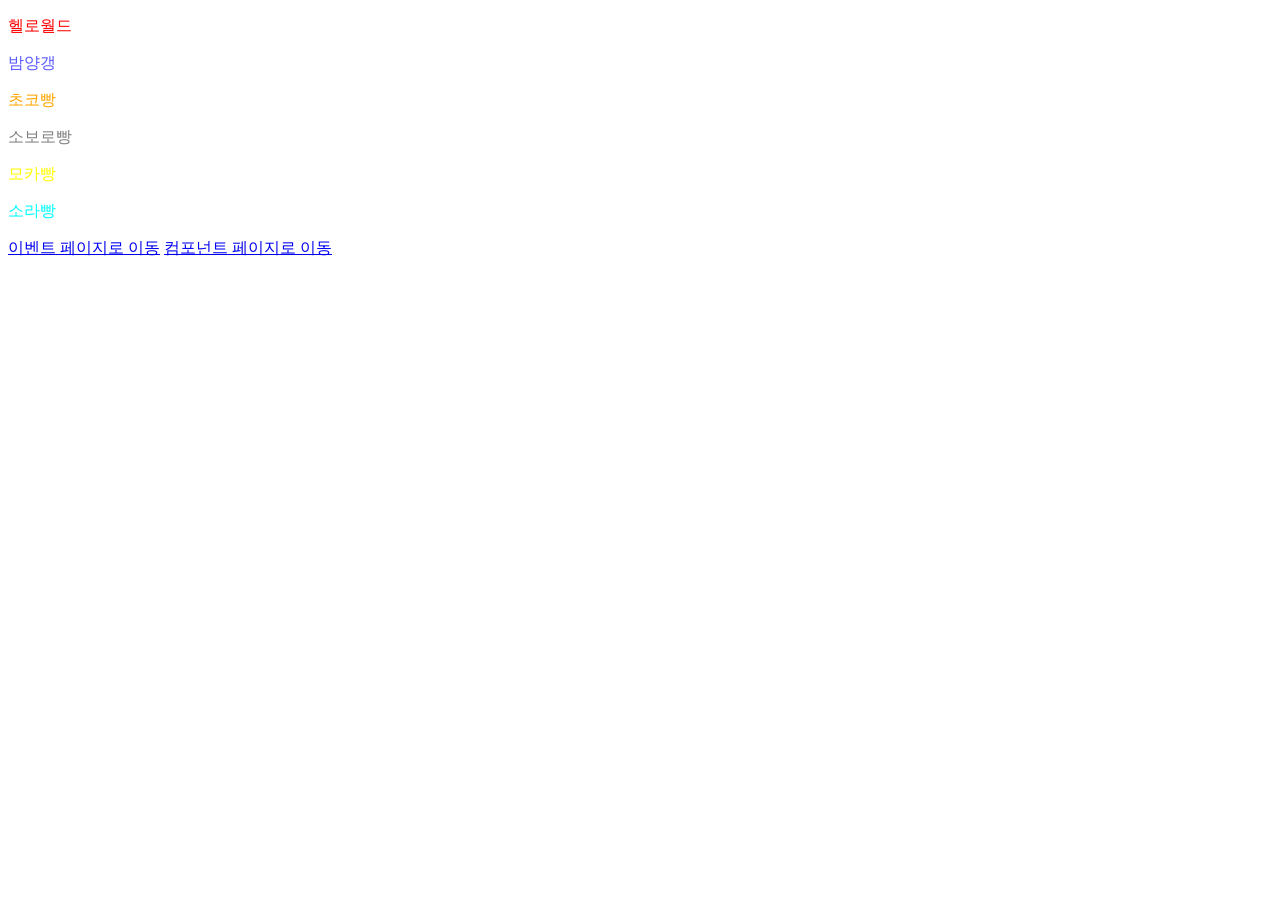
<file: index.html>
<!DOCTYPE html>
<html lang="en">
<head>
  <meta charset="UTF-8">
  <meta name="viewport" content="width=device-width, initial-scale=1.0">
  <link rel="stylesheet" href="style.css">
  <title>Document</title>
  <style>
    p {color: red;}
    .a {color: #5858ff;}
    .a:hover {opacity: .5;}
  </style>
</head>
<body>
  <p>헬로월드</p>
  <p class="a">밤양갱</p>
  <p class="b">초코빵</p>
  <p class="c">소보로빵</p>
  <p class="d">모카빵</p>
  <p style="color: cyan">소라빵</p>
  <a href="event.html">이벤트 페이지로 이동</a>
  <a href="components.html">컴포넌트 페이지로 이동</a>
  <script>
    console.log('하이')
    document.getElementsByClassName('c')[0].style.color = 'gray';
  </script>
  <script src="script.js"></script>
</body>
</html>
</file>
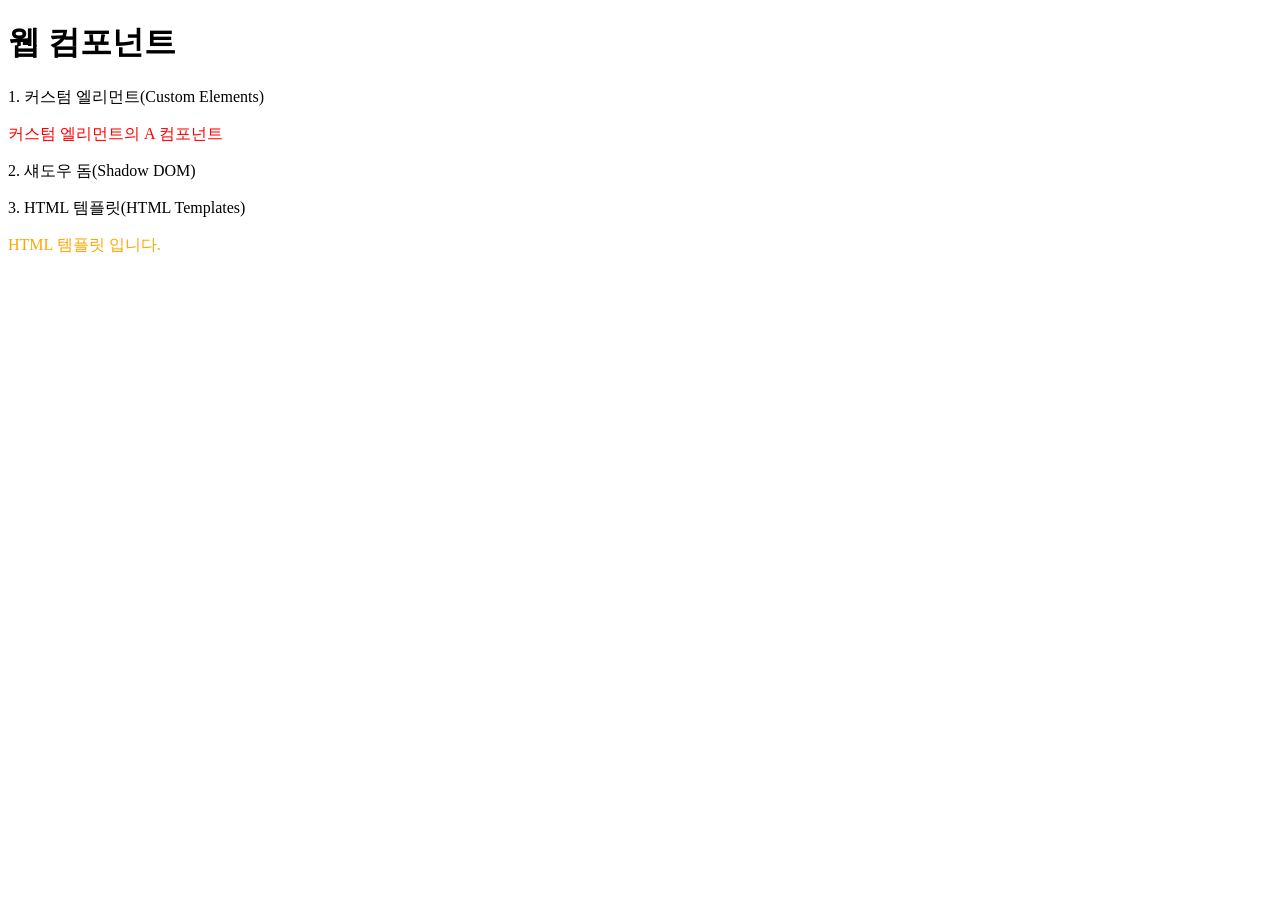
<file: components.html>
<!DOCTYPE html>
<html lang="en">
<head>
  <meta charset="UTF-8">
  <meta name="viewport" content="width=device-width, initial-scale=1.0">
  <title>Document</title>
</head>
<body>
  <h1>웹 컴포넌트</h1>
  <div>
    <p>1. 커스텀 엘리먼트(Custom Elements)</p>
    <component-a></component-a>
  </div>
  <div>
    <p>2. 섀도우 돔(Shadow DOM)</p>
    <p id="shadowDomId"></p>
  </div>
  <div>
    <p>3. HTML 템플릿(HTML Templates)</p>
    <p id="pasteTp" style="color: orange;"></p>
    <template id="tp">HTML 템플릿 입니다.</template>
  </div>
  <script>
    // [3]
    let tp = document.getElementById('tp');
    let pasteTp = document.getElementById('pasteTp');

    const cloneTp = tp.content.cloneNode(true);
    pasteTp.appendChild(cloneTp);

    // [2] 
    let shadow = document.getElementById('shadowDomId');
    shadow.attachShadow({ mode: 'open' });
    shadow.innerHTML = `<p style='color: blue'>섀도우 돔</p>`;

    // [1] 커스텀 엘리먼트
    class ComponentA extends HTMLElement {
      connectedCallback() {
        this.setAttribute('id', 'a');
        this.innerHTML = `
          <p style='color: red'>커스텀 엘리먼트의 A 컴포넌트</p>
        `;
      }
    }

    customElements.define('component-a', ComponentA);
  </script>
</body>
</html>
</file>
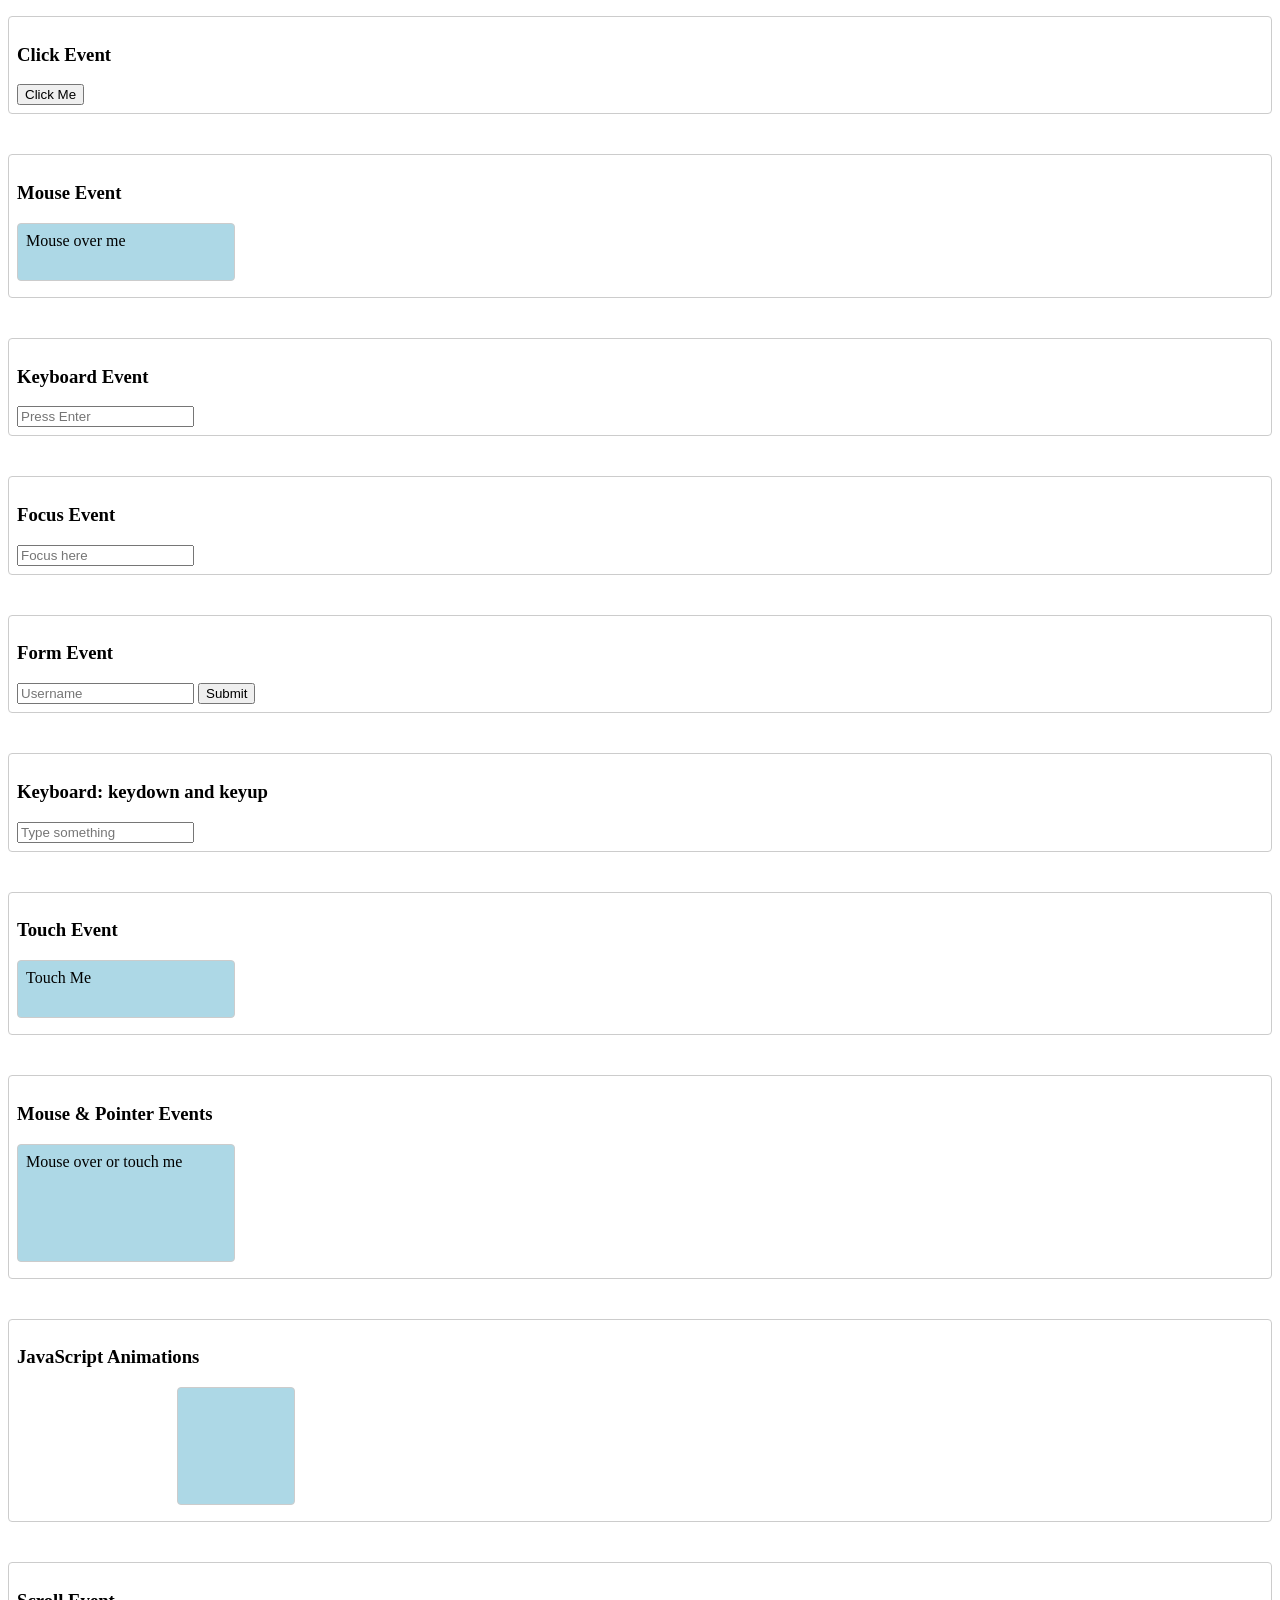
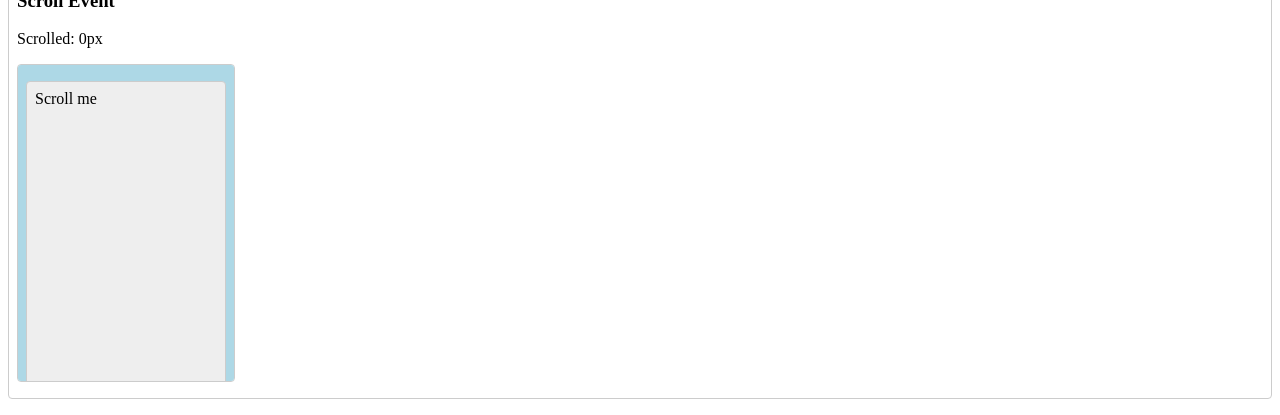
<file: event.html>
<!DOCTYPE html>
<html lang="en">
<head>
  <meta charset="UTF-8">
  <meta name="viewport" content="width=device-width, initial-scale=1.0">
  <title>Document</title>
  <style>
    body {display: flex; flex-direction: column; gap: 24px;}
    div {margin: 8px 0; padding: 8px;border: 1px solid #ccc;border-radius: 4px;}
  </style>
</head>
<body>
  <div>
    <h3>Click Event</h3>
    <button id="myButton">Click Me</button>
  </div>

  <div>
    <h3>Mouse Event</h3>
    <div id="myDiv" style="width: 200px; height: 40px; background-color: lightblue;">Mouse over me</div>
  </div>

  <div>
    <h3>Keyboard Event</h3>
    <input type="text" id="myInput" placeholder="Press Enter">
  </div>

  <div>
    <h3>Focus Event</h3>
    <input type="text" id="focusInput" placeholder="Focus here">
  </div>
  
  <div>
    <h3>Form Event</h3>
    <form id="myForm">
      <input type="text" name="username" placeholder="Username">
      <button type="submit">Submit</button>
    </form>
  </div>
  
  <div>
    <h3>Keyboard: keydown and keyup</h3>
    <input type="text" id="keyboardInput" placeholder="Type something">
  </div>
  
  <div>
    <h3>Touch Event</h3>
    <div id="myTouchArea" style="width: 200px; height: 40px; background-color: lightblue;">Touch Me</div>
  </div>
  
  <div>
    <h3>Mouse & Pointer Events</h3>
    <div id="mousePointerDiv" style="width: 200px; height: 100px; background-color: lightblue;">Mouse over or touch me</div>
  </div>
  
  <div>
    <h3>JavaScript Animations</h3>
    <div id="animationDiv" style="width: 100px; height: 100px; background-color: lightblue; position: relative;"></div>
  </div>
  
  
  <div>
    <h3 id="scrollHeader" data-px="">Scroll Event</h3>
    <p id="scrollValue">Scrolled: 0px</p>
    <div id="myScrollDiv" style="width: 200px; height: 300px; background-color: lightblue; overflow: auto;">
      <div style="height: 600px; background-color: #eee;">
        Scroll me
      </div>
    </div>
  </div>

  <script>
    // 클릭
    document.getElementById('myButton').addEventListener('click', function() {
      console.log('click');
    });

    // 박스 안에 마우스가 들어왔을 때
    document.getElementById('myDiv').addEventListener('mouseover', function() {
      this.style.backgroundColor = 'black';
      this.style.color = 'white';
      console.log('mouseover');
    });

    // 박스 안에 마우스가 나갔을 때 컬러 변경
    document.getElementById('myDiv').addEventListener('mouseout', function() {
      this.style.backgroundColor = 'white';
      this.style.color = 'black';
    });

    // 커서가 인풋에 활성화 되어있을 때 엔터를 입력하면 발생하는 이벤트
    document.getElementById('myInput').addEventListener('keydown', function(e) {
      if (e.key === 'Enter') {
        console.log('Enter');
      }
    });

    // Focus Event
    document.getElementById("focusInput").addEventListener("focus", function() {
      this.style.backgroundColor = "#0000ff";
      this.style.color = "#fff";
    });

    document.getElementById("focusInput").addEventListener("blur", function() {
      this.style.backgroundColor = "white";
    });

    // Form Event
    document.getElementById("myForm").addEventListener("submit", function(event) {
      event.preventDefault();
      var username = this.elements["username"].value;
      console.log("Form submitted by: " + username);
    });

    // Keyboard: keydown and keyup
    document.getElementById("keyboardInput").addEventListener("keydown", function(event) {
      console.log("Key down: " + event.key);
    });

    document.getElementById("keyboardInput").addEventListener("keyup", function(event) {
      console.log("Key up: " + event.key);
    });

    // Touch Event
    document.getElementById("myTouchArea").addEventListener("touchstart", function(event) {
      console.log("Touch started!");
    });

    document.getElementById("myTouchArea").addEventListener("touchend", function(event) {
      console.log("Touch ended!");
    });

    // Mouse & Pointer Events
    document.getElementById("mousePointerDiv").addEventListener("pointerover", function() {
      this.style.backgroundColor = "lightgreen";
      console.log("Pointer over");
    });

    document.getElementById("mousePointerDiv").addEventListener("pointerout", function() {
      this.style.backgroundColor = "lightblue";
      console.log("Pointer out");
    });

    // JavaScript Animations
    let animationDiv = document.getElementById("animationDiv");
    let position = 0;
    let direction = 1;
    function animate() {
      position += direction * 2;
      animationDiv.style.left = position + "px";
      if (position >= 200 || position <= 0) {
        direction *= -1;
      }
      requestAnimationFrame(animate);
    }
    animate();

    // Scroll Event inside myScrollDiv
    document.getElementById("myScrollDiv").addEventListener("scroll", function() {
      let scrolled = this.scrollTop;
      console.log("Scrolled: " + scrolled + "px");
      
      // Assign the scroll value to data-px attribute
      document.getElementById("scrollHeader").setAttribute("data-px", scrolled + "px");
      // Update the text to show scrolled value
      document.getElementById("scrollValue").textContent = "Scrolled: " + scrolled + "px";
    });
  </script>
</body>
</html>
</file>
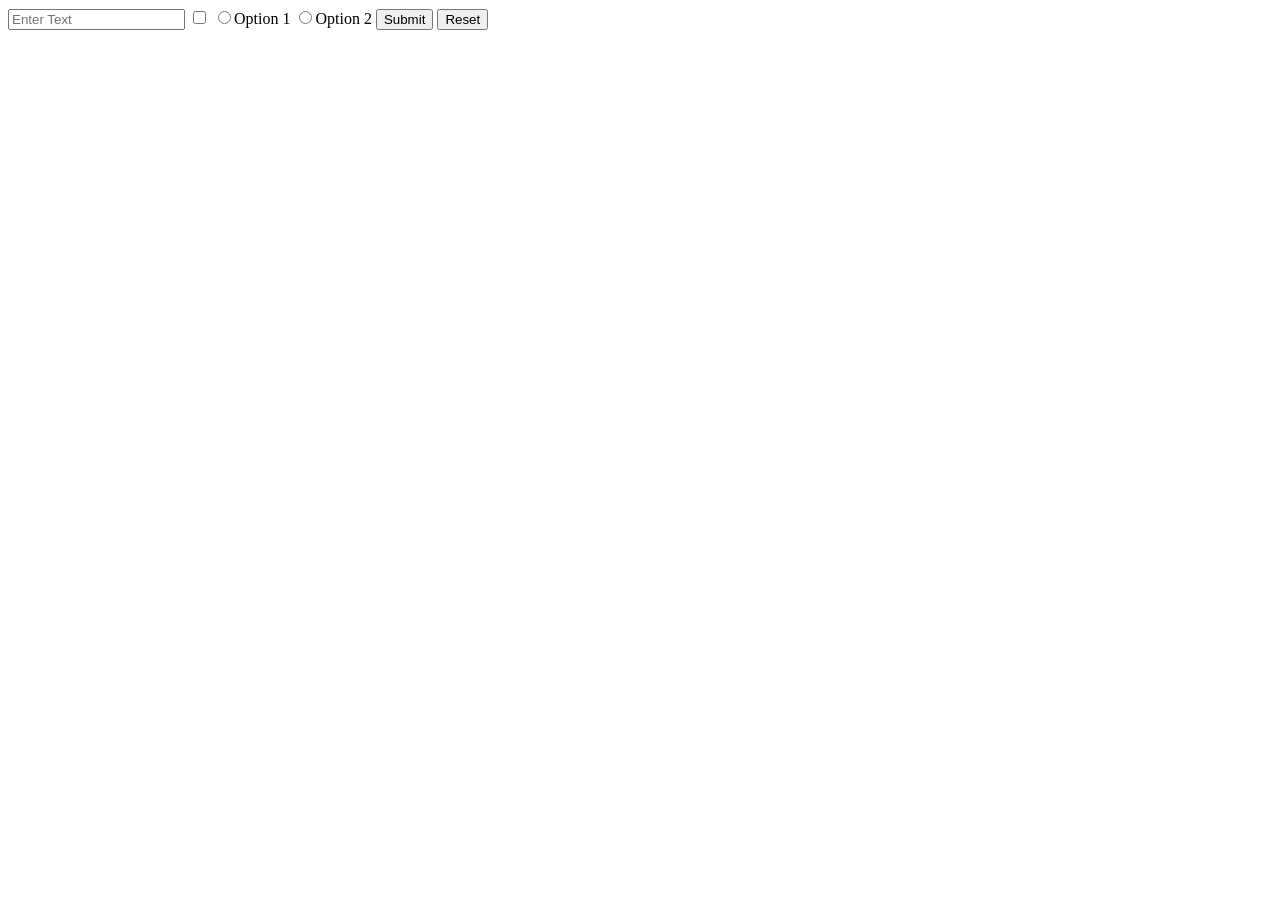
<file: fetch.html>
<!DOCTYPE html>
<html lang="en">
<head>
  <meta charset="UTF-8">
  <meta name="viewport" content="width=device-width, initial-scale=1.0">
  <title>Document</title>
</head>
<body>
  <form id="myForm">
    <input type="text" name="textField" placeholder="Enter Text">
    <input type="checkbox" name="checkBox">
    <input type="radio" name="radioButton" value="Option1">Option 1
    <input type="radio" name="radioButton" value="Option2">Option 2
    <button type="button" id="submitForm">Submit</button>
    <button type="button" id="resetForm">Reset</button>
  </form>
  <script>
    document.addEventListener("DOMContentLoaded", function() {
      // DOM 객체 변수 선언
      let myForm = document.getElementById('myForm');
      let resetForm = document.getElementById('resetForm');
      let submitForm = document.getElementById('submitForm');

      myForm.addEventListener("change", function(event) {
        console.log("change : ", event.target);
      })

      myForm.addEventListener('input', function(event) {
        console.log("input : ", event.target);
      })

      myForm.addEventListener('cut', function(event) {
        console.log("cut : ", event.target);
      })

      myForm.addEventListener('copy', function(event) {
        console.log("copy : ", event.target);
      })

      myForm.addEventListener('paste', function(event) {
        console.log("paste : ", event.target);
      })

      myForm.addEventListener('submit', function(event) {
        console.log("submit : ", new FormData(myForm));
        event.preventDefault();
      })

      resetForm.addEventListener('click', function(event) {
        myForm.reset();
      })

      // 폼 데이터 전송
      submitForm.addEventListener('click', function(event) {
        let formData = new FormData(myForm);
        let jsonObject = {};

        for (const [key, value] of formData.entries()) {
          jsonObject[key] = value;
          console.log(key, value);
        }

        console.log('formData : ', formData);
        console.log('jsonObject : ', jsonObject);

        fetch('https://jsonplaceholder.typicode.com/posts', {
          method: 'POST',
          headers: {
            'Content-Type': 'application/json',
          },
          body: JSON.stringify(jsonObject)
        })
        .then(response => response.json())
        .then(data => console.log(data))
        .catch(error => console.log(error));
      })
    })
  </script>
</body>
</html>
</file>
<file: style.css>
.b {color: orange;}
</file>
